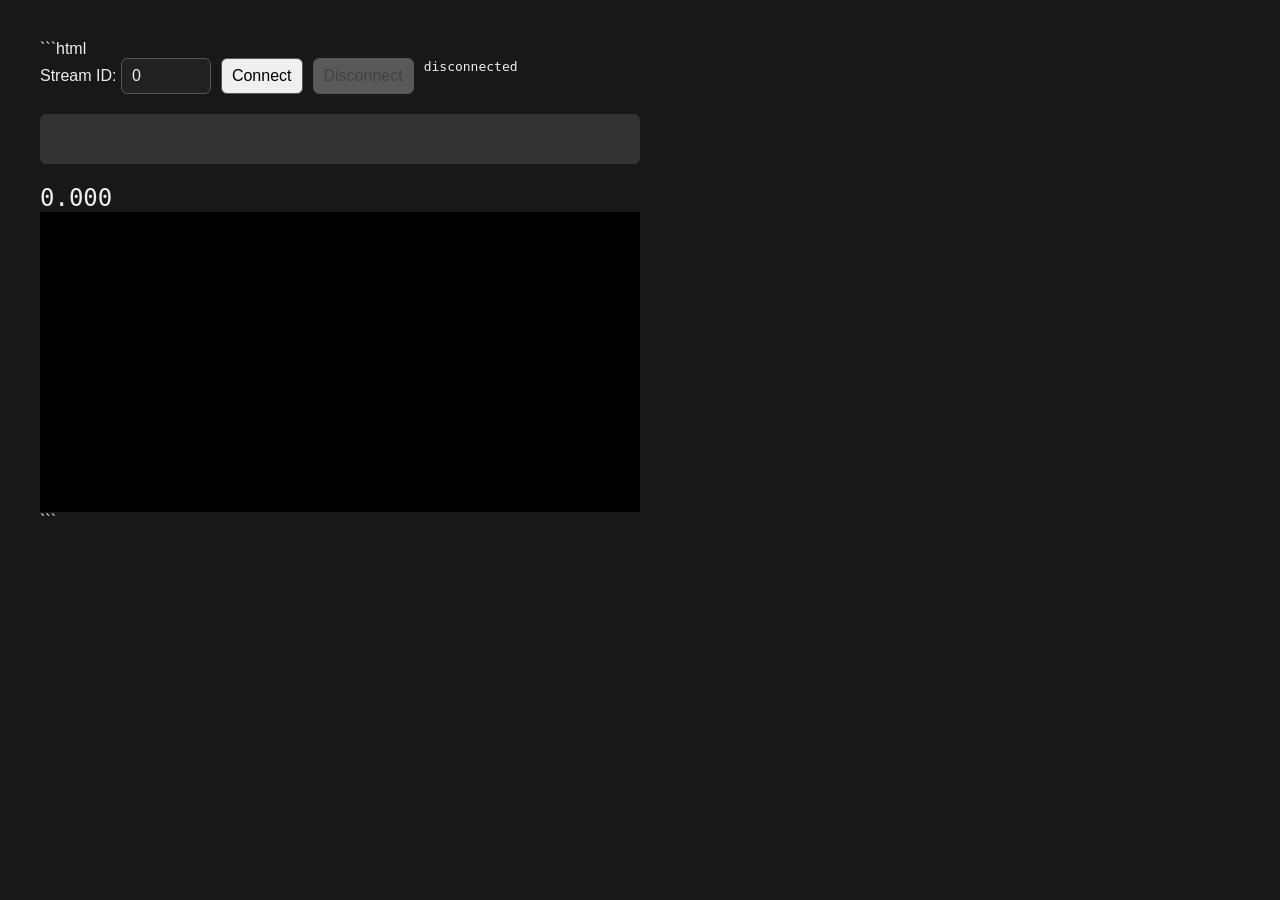
<file: html/audio.html>
```html
<!DOCTYPE html>
<html lang="ru">
<head>
    <meta charset="UTF-8">
    <meta
        name="viewport"
        content="width=device-width, initial-scale=1.0"
    >

    <title>Audio Level</title>

    <style>
        body {
            font-family: Arial, sans-serif;
            margin: 40px;
            background: #181818;
            color: #eee;
        }

        .row {
            display: flex;
            gap: 10px;
            align-items: center;
            flex-wrap: wrap;
            margin-bottom: 16px;
        }

        input, button {
            font: inherit;
            padding: 8px 10px;
            border-radius: 6px;
            border: 1px solid #555;
        }

        input {
            background: #222;
            color: #eee;
            width: 90px;
        }

        button {
            cursor: pointer;
        }

        .meter {
            width: 600px;
            height: 50px;
            background: #333;
            border-radius: 6px;
            overflow: hidden;
            margin: 20px 0;
        }

        #bar {
            height: 100%;
            width: 0%;
            background: #00d26a;
            transition: none;
        }

        #value {
            font-size: 24px;
            font-family: monospace;
        }

        #status {
            font-family: monospace;
            margin-bottom: 20px;
        }

        #log {
            width: 600px;
            height: 300px;
            overflow: auto;
            background: #000;
            padding: 10px;
            box-sizing: border-box;
            font-family: monospace;
            font-size: 12px;
            white-space: pre-wrap;
        }
    </style>
</head>

<body>
    <div class="row">
        <label>Stream ID:
            <input id="streamId" value="0">
        </label>
        <button id="connect">Connect</button>
        <button id="disconnect" disabled>Disconnect</button>
        <span id="status">disconnected</span>
    </div>

    <div class="meter">
        <div id="bar"></div>
    </div>

    <div id="value">0.000</div>

    <div id="log"></div>


    <script>
        "use strict";

        const streamId = document.getElementById("streamId");
        const connectBtn = document.getElementById("connect");
        const disconnectBtn = document.getElementById("disconnect");

        const status = document.getElementById("status");
        const bar = document.getElementById("bar");
        const value = document.getElementById("value");
        const log = document.getElementById("log");

        let ws = null;


        /*
         * ============================================================
         * DEBUG
         * ============================================================
         *
         * Для минимальной latency оставляем false.
         *
         * При true логирование ограничено и не выполняется
         * на каждом WebSocket message.
         */
        const DEBUG = false;


        function logMessage(text) {
            if (!DEBUG) {
                return;
            }

            const line = document.createElement("div");
            line.textContent = text;

            log.appendChild(line);

            /*
             * Не позволяем логу бесконечно расти.
             */
            while (log.childNodes.length > 100) {
                log.removeChild(log.firstChild);
            }

            log.scrollTop = log.scrollHeight;
        }


        /*
         * ============================================================
         * LATEST VALUE
         * ============================================================
         *
         * WebSocket может получать значения чаще, чем браузер
         * физически способен отрисовывать.
         *
         * Поэтому мы НЕ пытаемся отрисовать каждое сообщение.
         *
         * Здесь всегда хранится только самое свежее значение.
         */
        let latestLevel = 0.0;


        /*
         * ============================================================
         * WEBSOCKET
         * ============================================================
         */

        function connect() {
            if (ws) {
                ws.close();
            }

            const url = `ws://${location.host}/ws-audio/${encodeURIComponent(streamId.value)}`;
            ws = new WebSocket(url, "ws-audio");

            status.textContent = "CONNECTING...";
            status.style.color = "#eee";

            ws.onopen = function () {
                status.textContent = "CONNECTED";
                status.style.color = "#00d26a";
                connectBtn.disabled = true;
                disconnectBtn.disabled = false;

                logMessage("WebSocket connected");
            };


            ws.onerror = function (event) {
                status.textContent = "ERROR";
                status.style.color = "red";

                logMessage("WebSocket error");

                console.error(event);
            };


            ws.onclose = function (event) {
                status.textContent =
                    `CLOSED code=${event.code} reason=${event.reason}`;

                status.style.color = "red";
                connectBtn.disabled = false;
                disconnectBtn.disabled = true;
                ws = null;

                logMessage(
                    `WebSocket closed: code=${event.code}`
                );
            };


        /*
         * ============================================================
         * WEBSOCKET MESSAGE
         * ============================================================
         *
         * Здесь НЕТ:
         *
         *   - async
         *   - await
         *   - DOM logging
         *   - prepend()
         *   - обновления bar
         *
         * Мы только принимаем последнее значение.
         */
            ws.onmessage = function (event) {

            /*
             * Сервер отправляет:
             *
             * LWS_WRITE_TEXT
             *
             * поэтому ожидаем string.
             */
            if (typeof event.data !== "string") {
                return;
            }


            let message;

            try {
                message = JSON.parse(event.data);
            }
            catch (e) {
                return;
            }


            if (!("level" in message)) {
                return;
            }


            const level = Number(message.level);

            if (!Number.isFinite(level)) {
                return;
            }


            /*
             * Просто сохраняем последнее значение.
             *
             * Если сервер прислал:
             *
             * 10
             * 11
             * 12
             * 13
             *
             * а браузер ещё занят отрисовкой,
             * нам нужен только 13.
             */
                latestLevel = level;
            };
        }

        function disconnect() {
            if (ws) {
                ws.close();
            }
        }

        connectBtn.onclick = connect;
        disconnectBtn.onclick = disconnect;


        /*
         * ============================================================
         * NORMALIZE LEVEL
         * ============================================================
         *
         * Поддерживаются два варианта сервера:
         *
         * 1. level = 0..1
         *
         * 2. level = dB, например -60..0
         */
        function normalizeLevel(level) {

            /*
             * Server sends 0..1
             */
            if (level >= 0 && level <= 1) {
                return level;
            }


            /*
             * Server sends dB
             */
            if (level <= 0) {

                return Math.max(
                    0,
                    Math.min(
                        1,
                        (level + 60) / 60
                    )
                );
            }


            return 0;
        }


        /*
         * ============================================================
         * RENDER
         * ============================================================
         *
         * requestAnimationFrame синхронизирует обновление с
         * rendering pipeline браузера.
         *
         * Главное:
         *
         * WebSocket может получать хоть 1000 сообщений/сек,
         * но на экран мы выводим только самое последнее значение.
         */
        function render() {

            const level = latestLevel;

            const normalized = normalizeLevel(level);


            /*
             * Обновляем meter.
             */
            bar.style.width =
                `${normalized * 100}%`;


            /*
             * Обновляем текст.
             */
            if (level >= 0 && level <= 1) {

                value.textContent =
                    level.toFixed(3);

            }
            else if (level <= 0) {

                value.textContent =
                    `${level.toFixed(2)} dB`;

            }
            else {

                value.textContent = "0";
            }


            /*
             * Следующий frame.
             */
            requestAnimationFrame(render);
        }


        /*
         * Запускаем rendering loop.
         */
        requestAnimationFrame(render);

    </script>

</body>
</html>
```
</file>
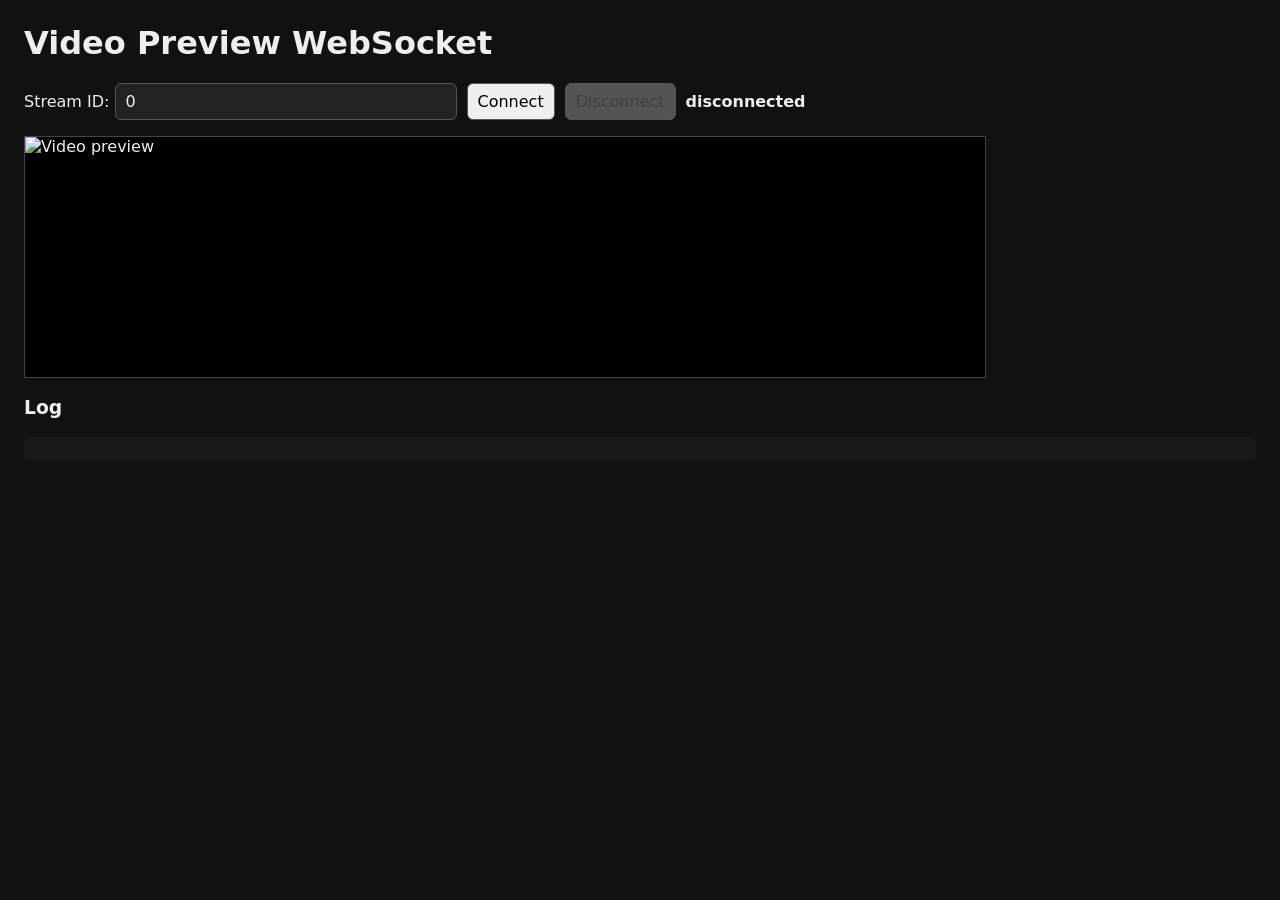
<file: html/video.html>
<!doctype html>
<html lang="ru">
<head>
  <meta charset="utf-8">
  <meta name="viewport" content="width=device-width,initial-scale=1">
  <title>WebSocket Video Preview Test</title>
  <style>
    body { font-family: system-ui, sans-serif; margin: 24px; background: #111; color: #eee; }
    .row { display:flex; gap:10px; align-items:center; flex-wrap:wrap; margin-bottom:16px; }
    input, button { font:inherit; padding:8px 10px; border-radius:6px; border:1px solid #555; }
    input { background:#222; color:#eee; min-width:320px; }
    button { cursor:pointer; }
    #status { font-weight:600; }
    #preview { display:block; max-width:100%; width:960px; min-height:240px; object-fit:contain;
               background:#000; border:1px solid #444; }
    #log { white-space:pre-wrap; background:#181818; padding:12px; border-radius:6px;
           max-height:220px; overflow:auto; }
  </style>
</head>
<body>
  <h1>Video Preview WebSocket</h1>

  <div class="row">
    <label>Stream ID:
      <input id="streamId" value="0">
    </label>
    <button id="connect">Connect</button>
    <button id="disconnect" disabled>Disconnect</button>
    <span id="status">disconnected</span>
  </div>

  <img id="preview" alt="Video preview">

  <h3>Log</h3>
  <div id="log"></div>

<script>
const streamId = document.getElementById('streamId');
const connectBtn = document.getElementById('connect');
const disconnectBtn = document.getElementById('disconnect');
const statusEl = document.getElementById('status');
const preview = document.getElementById('preview');
const logEl = document.getElementById('log');

let ws = null;
let lastUrl = null;

function log(s) {
  const t = new Date().toLocaleTimeString();
  logEl.textContent += `[${t}] ${s}\n`;
  logEl.scrollTop = logEl.scrollHeight;
}

function setStatus(s) {
  statusEl.textContent = s;
}

function connect() {
  if (ws) ws.close();

  // Page is served by the same HTTP server on port 8080.
  // Therefore ws://<current-host>/... is used.
  const url = `ws://${location.host}/ws-video/${encodeURIComponent(streamId.value)}`;
  log(`connecting: ${url}`);
  setStatus('connecting...');

  ws = new WebSocket(url, "ws-video");
  ws.binaryType = 'arraybuffer';

  ws.onopen = () => {
    setStatus('connected');
    connectBtn.disabled = true;
    disconnectBtn.disabled = false;
    log('connected');
  };

  ws.onmessage = async (event) => {
    try {
      if (typeof event.data === 'string') {
        // Expected fallback/debug format: JSON.
        const msg = JSON.parse(event.data);
        log(`text message: ${JSON.stringify(msg)}`);
        return;
      }

      // Expected preview format: raw image bytes.
      const blob = new Blob([event.data], { type: 'image/jpeg' });
      const url = URL.createObjectURL(blob);

      if (lastUrl) URL.revokeObjectURL(lastUrl);
      lastUrl = url;
      preview.src = url;
      log(`preview received: ${event.data.byteLength} bytes`);
    } catch (e) {
      log(`message error: ${e}`);
    }
  };

  ws.onerror = () => {
    log('WebSocket error');
    setStatus('error');
  };

  ws.onclose = (event) => {
    log(`closed: code=${event.code}, reason=${event.reason || ''}`);
    setStatus('disconnected');
    connectBtn.disabled = false;
    disconnectBtn.disabled = true;
    ws = null;
  };
}

function disconnect() {
  if (ws) ws.close();
}

connectBtn.onclick = connect;
disconnectBtn.onclick = disconnect;
</script>
</body>
</html>
</file>
